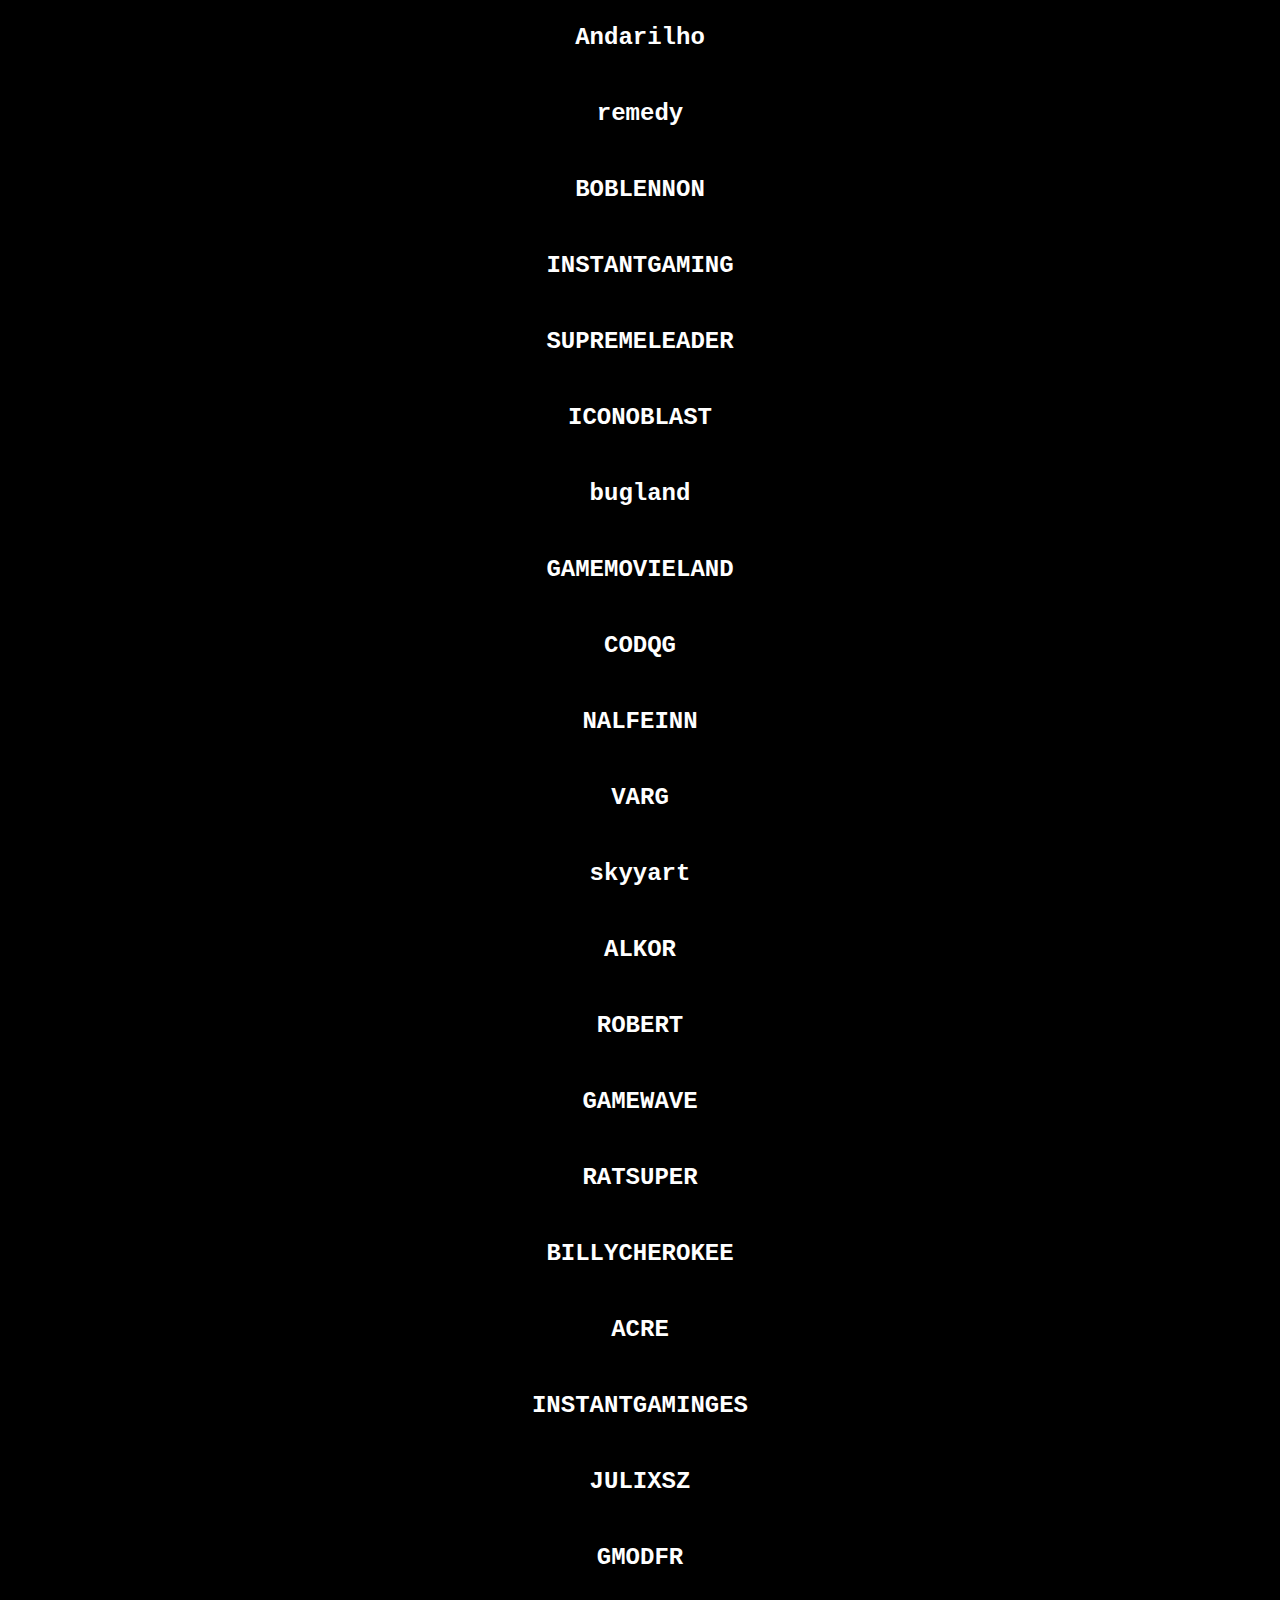
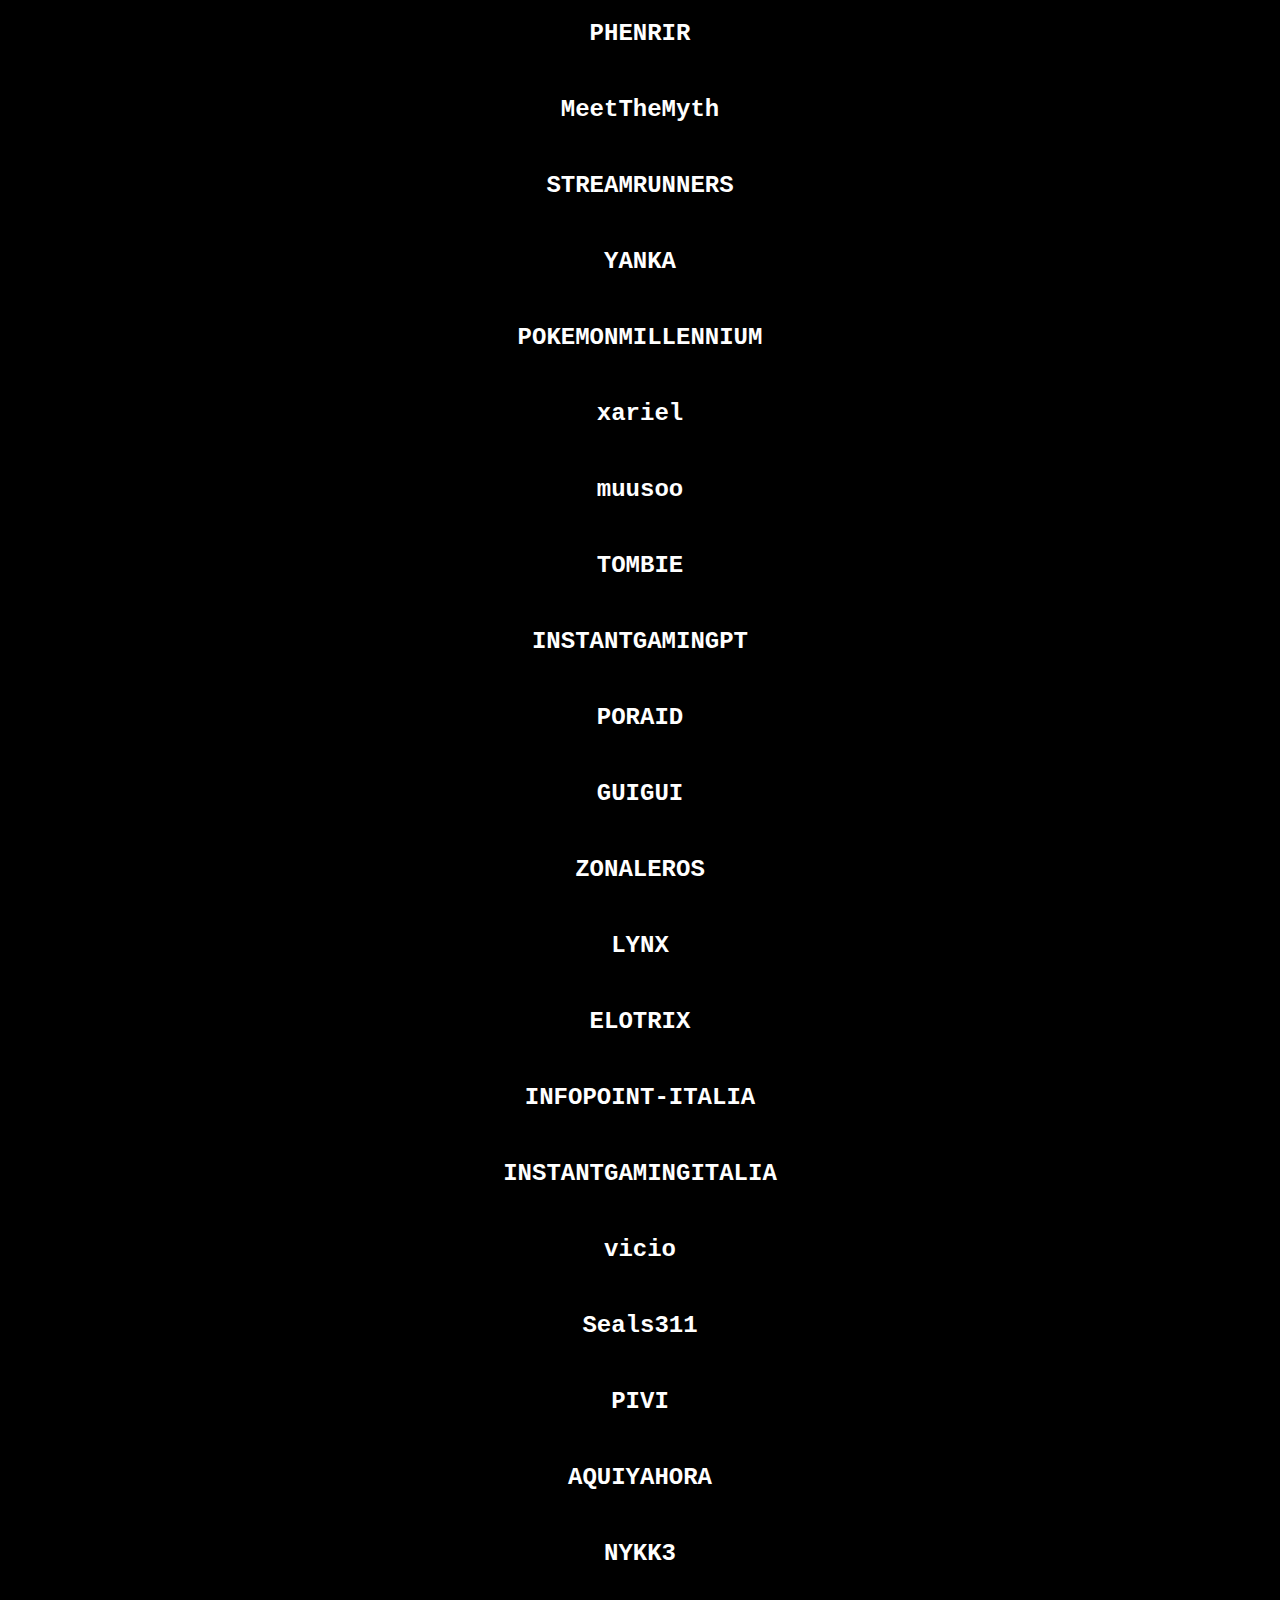
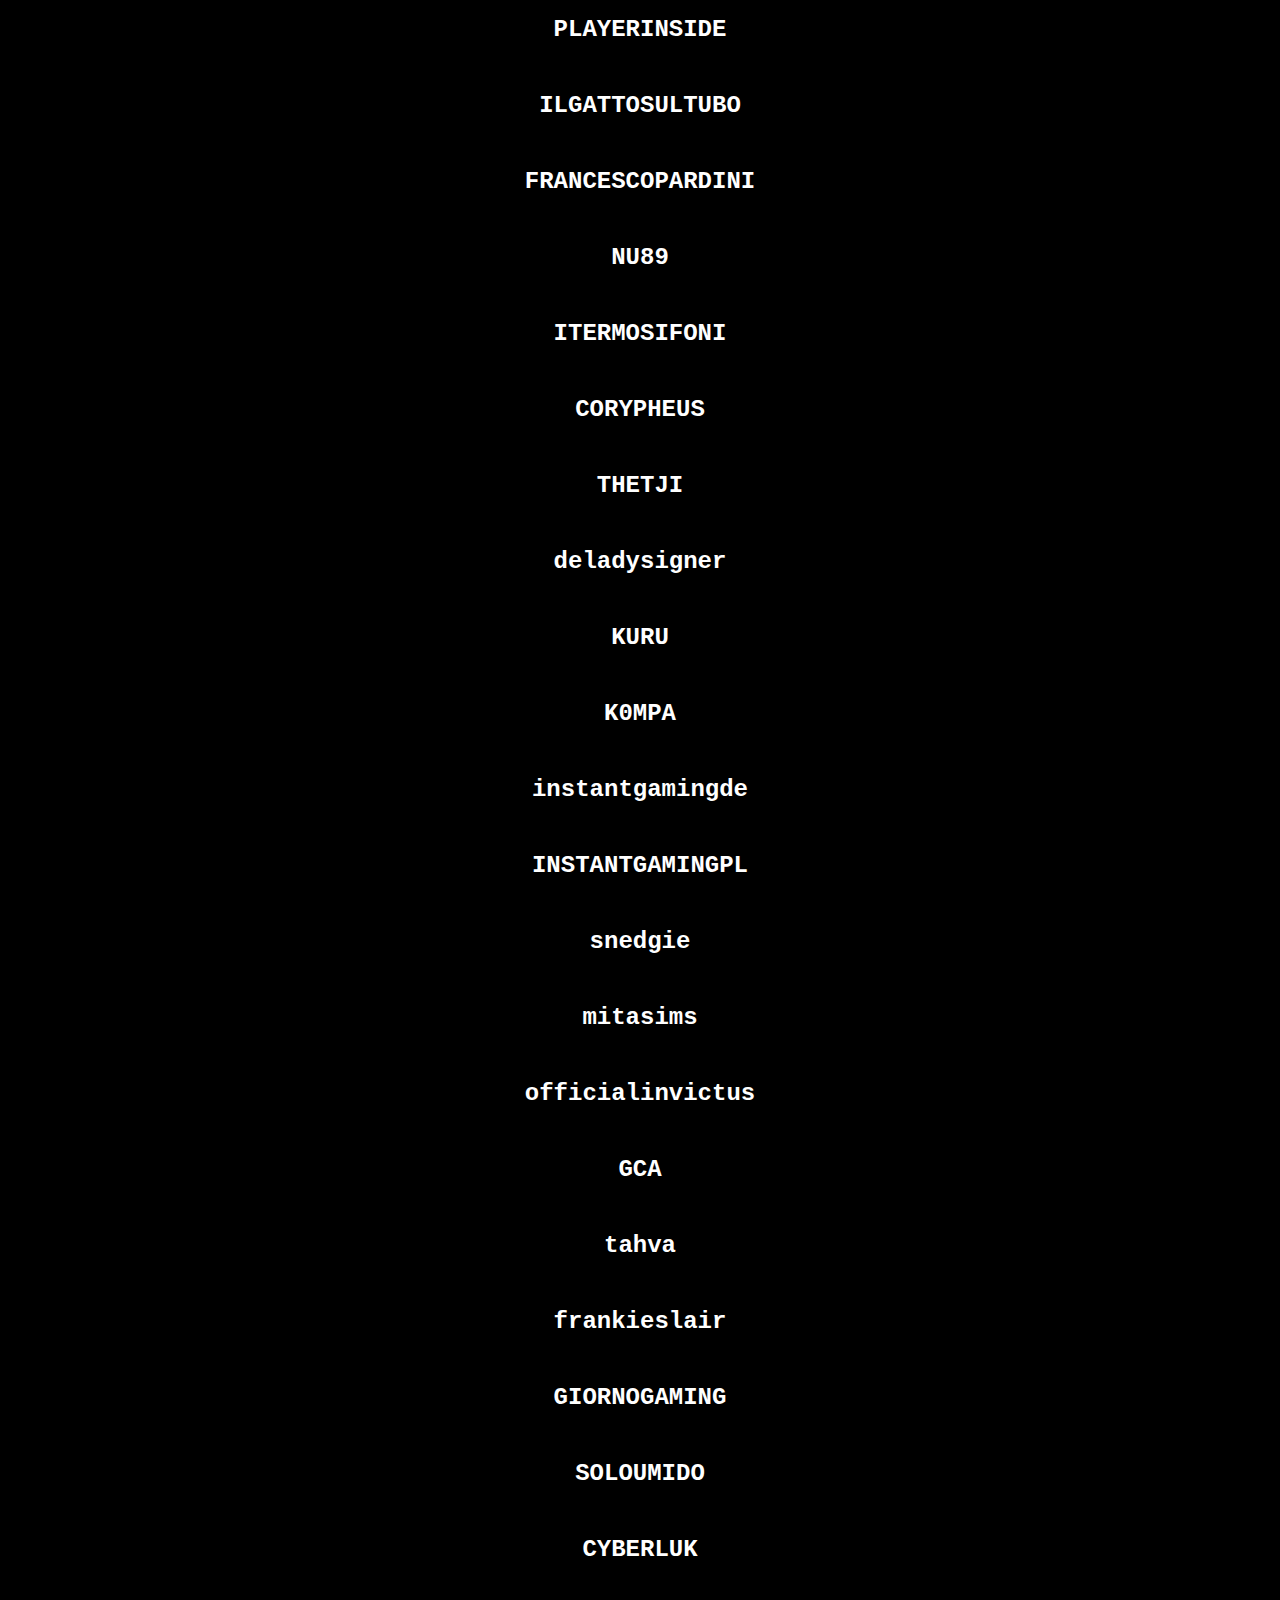
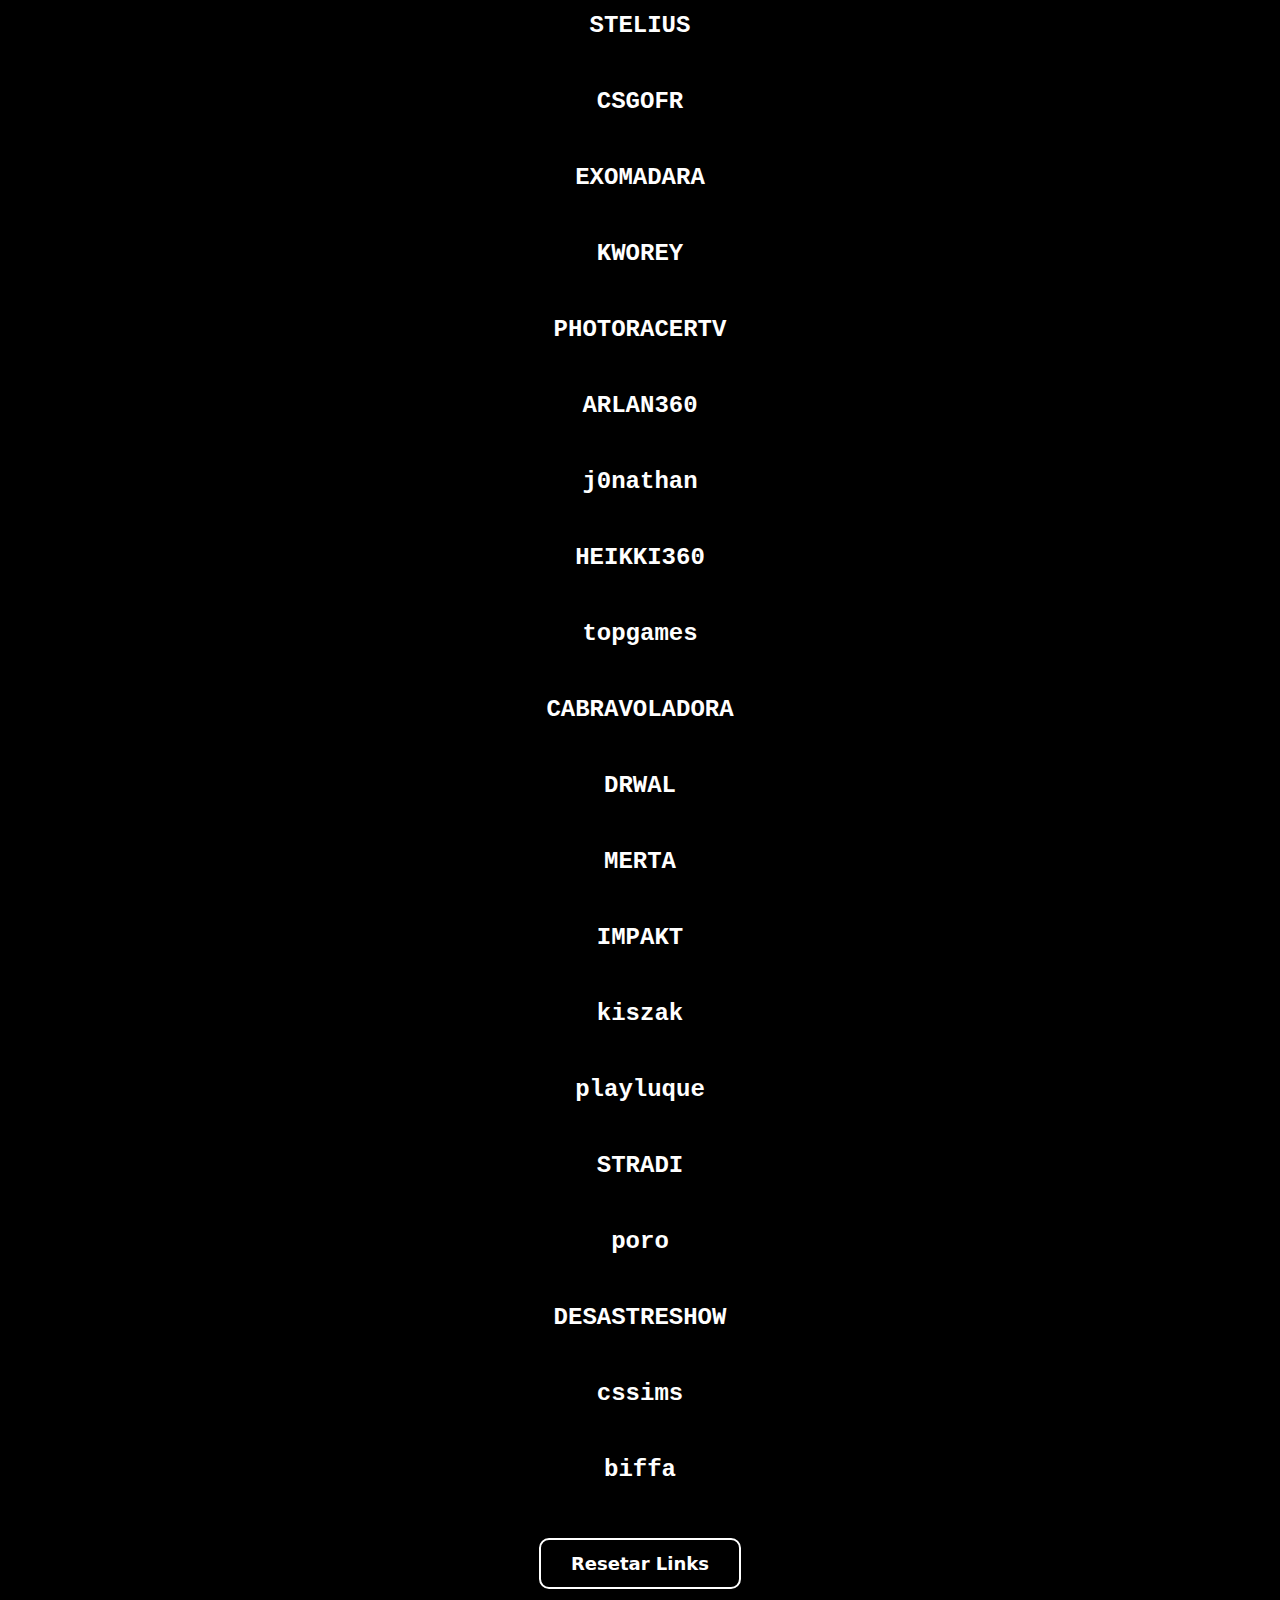
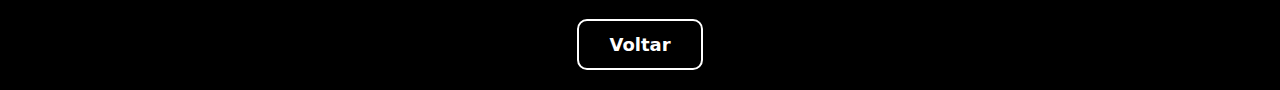
<file: assets/AM/Sorteios.html>
<!DOCTYPE html>
<html lang="pt-br">
<head>
  <meta charset="UTF-8">
  <title>Sorteios</title>
  <meta name="viewport" content="width=device-width, initial-scale=1.0">
  <link rel="shortcut icon" href="https://cdn-icons-png.flaticon.com/512/2754/2754026.png">
  <link href="https://cdn.jsdelivr.net/npm/bootstrap@5.3.5/dist/css/bootstrap.min.css" rel="stylesheet">

  <style>
    body {
      background-color: #000;
      font-size: 24px;
      margin: 0;
      color: white;
    }
        
    ::-webkit-scrollbar {
        display: none;
    }

    .botao01 {
      margin: 0px auto;
      padding: 20px;
      background-color: #000;
      font-weight: 900;
      text-decoration: none;
      text-align: center;
      cursor: pointer;
      color: #fff;
      width: 90%;
      max-width: 1000px;
      display: block;
      font-family: monospace;
    }

    .botao01:hover {
      background-color: #333;
    }

    .clicado {
      color: #0f0;
      background-color: #3a6140;
      border-color: #0f0;
    }

    .resetar-btn {
      display: block;
      margin: 30px auto 20px auto;
      padding: 10px 30px;
      font-size: 18px;
      font-weight: bold;
      color: #fff;
      background-color: #000;
      border: solid 2px white;
      border-radius: 10px;
      cursor: pointer;
    }

    .resetar-btn:hover {
      background-color: #4e4e4e;
    }
  </style>
</head>
<body>
  <div class="my-content">
    <!-- sorteios -->
    <a class="botao01" id="link001" target="_blank" href="https://www.instant-gaming.com/pt/giveaway/andarilho?igr=johnbiri">Andarilho</a>
    <a class="botao01" id="link002" target="_blank" href="https://www.instant-gaming.com/pt/giveaway/remedy?igr=johnbiri">remedy</a>
    <a class="botao01" id="link003" target="_blank" href="https://www.instant-gaming.com/pt/giveaway/BOBLENNON?igr=johnbiri">BOBLENNON</a>
    <a class="botao01" id="link004" target="_blank" href="https://www.instant-gaming.com/pt/giveaway/INSTANTGAMING?igr=johnbiri">INSTANTGAMING</a>
    <a class="botao01" id="link005" target="_blank" href="https://www.instant-gaming.com/fr/giveaway/SUPREMELEADER?igr=johnbiri">SUPREMELEADER</a>
    <a class="botao01" id="link006" target="_blank" href="https://www.instant-gaming.com/fr/giveaway/ICONOBLAST?igr=johnbiri">ICONOBLAST</a>
    <a class="botao01" id="link007" target="_blank" href="https://www.instant-gaming.com/fr/giveaway/bugland?igr=johnbiri">bugland</a>
    <a class="botao01" id="link008" target="_blank" href="https://www.instant-gaming.com/fr/giveaway/GAMEMOVIELAND?igr=johnbiri">GAMEMOVIELAND</a>
    <a class="botao01" id="link009" target="_blank" href="https://www.instant-gaming.com/fr/giveaway/CODQG?igr=johnbiri">CODQG</a>
    <a class="botao01" id="link010" target="_blank" href="https://www.instant-gaming.com/fr/giveaway/NALFEINN?igr=johnbiri">NALFEINN</a>
    <a class="botao01" id="link011" target="_blank" href="https://www.instant-gaming.com/fr/giveaway/VARG?igr=johnbiri">VARG</a>
    <a class="botao01" id="link012" target="_blank" href="https://www.instant-gaming.com/fr/giveaway/skyyart?igr=johnbiri">skyyart</a>
    <a class="botao01" id="link013" target="_blank" href="https://www.instant-gaming.com/fr/giveaway/ALKOR?igr=johnbiri">ALKOR</a>
    <a class="botao01" id="link014" target="_blank" href="https://www.instant-gaming.com/fr/giveaway/ROBERT?igr=johnbiri">ROBERT</a>
    <a class="botao01" id="link015" target="_blank" href="https://www.instant-gaming.com/fr/giveaway/GAMEWAVE?igr=johnbiri">GAMEWAVE</a>
    <a class="botao01" id="link016" target="_blank" href="https://www.instant-gaming.com/fr/giveaway/RATSUPER?igr=johnbiri">RATSUPER</a>
    <a class="botao01" id="link017" target="_blank" href="https://www.instant-gaming.com/fr/giveaway/BILLYCHEROKEE?igr=johnbiri">BILLYCHEROKEE</a>
    <a class="botao01" id="link018" target="_blank" href="https://www.instant-gaming.com/fr/giveaway/ACRE?igr=johnbiri">ACRE</a>
    <a class="botao01" id="link019" target="_blank" href="https://www.instant-gaming.com/fr/giveaway/INSTANTGAMINGES?igr=johnbiri">INSTANTGAMINGES</a>
    <a class="botao01" id="link020" target="_blank" href="https://www.instant-gaming.com/fr/giveaway/JULIXSZ?igr=johnbiri">JULIXSZ</a>
    <a class="botao01" id="link021" target="_blank" href="https://www.instant-gaming.com/fr/giveaway/GMODFR?igr=johnbiri">GMODFR</a>
    <a class="botao01" id="link022" target="_blank" href="https://www.instant-gaming.com/fr/giveaway/PHENRIR?igr=johnbiri">PHENRIR</a>
    <a class="botao01" id="link023" target="_blank" href="https://www.instant-gaming.com/fr/giveaway/MeetTheMyth?igr=johnbiri">MeetTheMyth</a>
    <a class="botao01" id="link024" target="_blank" href="https://www.instant-gaming.com/fr/giveaway/STREAMRUNNERS?igr=johnbiri">STREAMRUNNERS</a>
    <a class="botao01" id="link025" target="_blank" href="https://www.instant-gaming.com/fr/giveaway/YANKA?igr=johnbiri">YANKA</a>
    <a class="botao01" id="link026" target="_blank" href="https://www.instant-gaming.com/fr/giveaway/POKEMONMILLENNIUM?igr=johnbiri">POKEMONMILLENNIUM</a>
    <a class="botao01" id="link027" target="_blank" href="https://www.instant-gaming.com/fr/giveaway/xariel?igr=johnbiri">xariel</a>
    <a class="botao01" id="link028" target="_blank" href="https://www.instant-gaming.com/fr/giveaway/muusoo?igr=johnbiri">muusoo</a>
    <a class="botao01" id="link029" target="_blank" href="https://www.instant-gaming.com/fr/giveaway/TOMBIE?igr=johnbiri">TOMBIE</a>
    <a class="botao01" id="link030" target="_blank" href="https://www.instant-gaming.com/fr/giveaway/INSTANTGAMINGPT?igr=johnbiri">INSTANTGAMINGPT</a>
    <a class="botao01" id="link031" target="_blank" href="https://www.instant-gaming.com/fr/giveaway/PORAID?igr=johnbiri">PORAID</a>
    <a class="botao01" id="link032" target="_blank" href="https://www.instant-gaming.com/fr/giveaway/GUIGUI?igr=johnbiri">GUIGUI</a>
    <a class="botao01" id="link033" target="_blank" href="https://www.instant-gaming.com/fr/giveaway/ZONALEROS?igr=johnbiri">ZONALEROS</a>
    <a class="botao01" id="link034" target="_blank" href="https://www.instant-gaming.com/fr/giveaway/LYNX?igr=johnbiri">LYNX</a>
    <a class="botao01" id="link035" target="_blank" href="https://www.instant-gaming.com/fr/giveaway/ELOTRIX?igr=johnbiri">ELOTRIX</a>
    <a class="botao01" id="link036" target="_blank" href="https://www.instant-gaming.com/fr/giveaway/INFOPOINT-ITALIA?igr=johnbiri">INFOPOINT-ITALIA</a>
    <a class="botao01" id="link037" target="_blank" href="https://www.instant-gaming.com/fr/giveaway/INSTANTGAMINGITALIA?igr=johnbiri">INSTANTGAMINGITALIA</a>
    <a class="botao01" id="link038" target="_blank" href="https://www.instant-gaming.com/fr/giveaway/vicio?igr=johnbiri">vicio</a>
    <a class="botao01" id="link039" target="_blank" href="https://www.instant-gaming.com/fr/giveaway/Seals311?igr=johnbiri">Seals311</a>
    <a class="botao01" id="link040" target="_blank" href="https://www.instant-gaming.com/fr/giveaway/PIVI?igr=johnbiri">PIVI</a>
    <a class="botao01" id="link041" target="_blank" href="https://www.instant-gaming.com/fr/giveaway/AQUIYAHORA?igr=johnbiri">AQUIYAHORA</a>
    <a class="botao01" id="link042" target="_blank" href="https://www.instant-gaming.com/fr/giveaway/NYKK3?igr=johnbiri">NYKK3</a>
    <a class="botao01" id="link043" target="_blank" href="https://www.instant-gaming.com/fr/giveaway/PLAYERINSIDE?igr=johnbiri">PLAYERINSIDE</a>
    <a class="botao01" id="link044" target="_blank" href="https://www.instant-gaming.com/fr/giveaway/ILGATTOSULTUBO?igr=johnbiri">ILGATTOSULTUBO</a>
    <a class="botao01" id="link045" target="_blank" href="https://www.instant-gaming.com/fr/giveaway/FRANCESCOPARDINI?igr=johnbiri">FRANCESCOPARDINI</a>
    <a class="botao01" id="link046" target="_blank" href="https://www.instant-gaming.com/fr/giveaway/NU89?igr=johnbiri">NU89</a>
    <a class="botao01" id="link047" target="_blank" href="https://www.instant-gaming.com/fr/giveaway/ITERMOSIFONI?igr=johnbiri">ITERMOSIFONI</a>
    <a class="botao01" id="link048" target="_blank" href="https://www.instant-gaming.com/fr/giveaway/CORYPHEUS?igr=johnbiri">CORYPHEUS</a>
    <a class="botao01" id="link049" target="_blank" href="https://www.instant-gaming.com/fr/giveaway/THETJI?igr=johnbiri">THETJI</a>
    <a class="botao01" id="link050" target="_blank" href="https://www.instant-gaming.com/fr/giveaway/deladysigner?igr=johnbiri">deladysigner</a>
    <a class="botao01" id="link051" target="_blank" href="https://www.instant-gaming.com/fr/giveaway/KURU?igr=johnbiri">KURU</a>
    <a class="botao01" id="link052" target="_blank" href="https://www.instant-gaming.com/fr/giveaway/K0MPA?igr=johnbiri">K0MPA</a>
    <a class="botao01" id="link053" target="_blank" href="https://www.instant-gaming.com/fr/giveaway/instantgamingde?igr=johnbiri">instantgamingde</a>
    <a class="botao01" id="link054" target="_blank" href="https://www.instant-gaming.com/fr/giveaway/INSTANTGAMINGPL?igr=johnbiri">INSTANTGAMINGPL</a>
    <a class="botao01" id="link055" target="_blank" href="https://www.instant-gaming.com/fr/giveaway/snedgie?igr=johnbiri">snedgie</a>
    <a class="botao01" id="link056" target="_blank" href="https://www.instant-gaming.com/fr/giveaway/mitasims?igr=johnbiri">mitasims</a>
    <a class="botao01" id="link057" target="_blank" href="https://www.instant-gaming.com/fr/giveaway/officialinvictus?igr=johnbiri">officialinvictus</a>
    <a class="botao01" id="link058" target="_blank" href="https://www.instant-gaming.com/fr/giveaway/GCA?igr=johnbiri">GCA</a>
    <a class="botao01" id="link059" target="_blank" href="https://www.instant-gaming.com/fr/giveaway/tahva?igr=johnbiri">tahva</a>
    <a class="botao01" id="link060" target="_blank" href="https://www.instant-gaming.com/fr/giveaway/frankieslair?igr=johnbiri">frankieslair</a>
    <a class="botao01" id="link061" target="_blank" href="https://www.instant-gaming.com/fr/giveaway/GIORNOGAMING?igr=johnbiri">GIORNOGAMING</a>
    <a class="botao01" id="link062" target="_blank" href="https://www.instant-gaming.com/fr/giveaway/SOLOUMIDO?igr=johnbiri">SOLOUMIDO</a>
    <a class="botao01" id="link063" target="_blank" href="https://www.instant-gaming.com/fr/giveaway/CYBERLUK?igr=johnbiri">CYBERLUK</a>
    <a class="botao01" id="link064" target="_blank" href="https://www.instant-gaming.com/fr/giveaway/STELIUS?igr=johnbiri">STELIUS</a>
    <a class="botao01" id="link065" target="_blank" href="https://www.instant-gaming.com/fr/giveaway/CSGOFR?igr=johnbiri">CSGOFR</a>
    <a class="botao01" id="link066" target="_blank" href="https://www.instant-gaming.com/fr/giveaway/EXOMADARA?igr=johnbiri">EXOMADARA</a>
    <a class="botao01" id="link067" target="_blank" href="https://www.instant-gaming.com/fr/giveaway/KWOREY?igr=johnbiri">KWOREY</a>
    <a class="botao01" id="link068" target="_blank" href="https://www.instant-gaming.com/fr/giveaway/PHOTORACERTV?igr=johnbiri">PHOTORACERTV</a>
    <a class="botao01" id="link069" target="_blank" href="https://www.instant-gaming.com/fr/giveaway/ARLAN360?igr=johnbiri">ARLAN360</a>
    <a class="botao01" id="link070" target="_blank" href="https://www.instant-gaming.com/fr/giveaway/j0nathan?igr=johnbiri">j0nathan</a>
    <a class="botao01" id="link071" target="_blank" href="https://www.instant-gaming.com/fr/giveaway/HEIKKI360?igr=johnbiri">HEIKKI360</a>
    <a class="botao01" id="link072" target="_blank" href="https://www.instant-gaming.com/fr/giveaway/topgames?igr=johnbiri">topgames</a>
    <a class="botao01" id="link073" target="_blank" href="https://www.instant-gaming.com/fr/giveaway/CABRAVOLADORA?igr=johnbiri">CABRAVOLADORA</a>
    <a class="botao01" id="link074" target="_blank" href="https://www.instant-gaming.com/fr/giveaway/DRWAL?igr=johnbiri">DRWAL</a>
    <a class="botao01" id="link075" target="_blank" href="https://www.instant-gaming.com/fr/giveaway/MERTA?igr=johnbiri">MERTA</a>
    <a class="botao01" id="link076" target="_blank" href="https://www.instant-gaming.com/fr/giveaway/IMPAKT?igr=johnbiri">IMPAKT</a>
    <a class="botao01" id="link077" target="_blank" href="https://www.instant-gaming.com/fr/giveaway/kiszak?igr=johnbiri">kiszak</a>
    <a class="botao01" id="link078" target="_blank" href="https://www.instant-gaming.com/fr/giveaway/playluque?igr=johnbiri">playluque</a>
    <a class="botao01" id="link079" target="_blank" href="https://www.instant-gaming.com/fr/giveaway/STRADI?igr=johnbiri">STRADI</a>
    <a class="botao01" id="link080" target="_blank" href="https://www.instant-gaming.com/fr/giveaway/poro?igr=johnbiri">poro</a>
    <a class="botao01" id="link081" target="_blank" href="https://www.instant-gaming.com/fr/giveaway/DESASTRESHOW?igr=johnbiri">DESASTRESHOW</a>
    <a class="botao01" id="link082" target="_blank" href="https://www.instant-gaming.com/pt/giveaway/cssims?igr=johnbiri">cssims</a>
    <a class="botao01" id="link083" target="_blank" href="https://www.instant-gaming.com/fr/giveaway/biffa?igr=johnbiri">biffa</a>
    <!--
    <a class="botao01" target="_blank" href="https://www.instant-gaming.com/fr/giveaway/gringo_afc?igr=johnbiri">gringo_afc</a>
    <a class="botao01" target="_blank" href="https://www.instant-gaming.com/fr/giveaway/doctorgame?igr=johnbiri">doctorgame</a>
    <a class="botao01" target="_blank" href="https://www.instant-gaming.com/fr/giveaway/kree?igr=johnbiri">kree</a>
    <a class="botao01" target="_blank" href="https://www.instant-gaming.com/fr/giveaway/shiniwaifu?igr=johnbiri">shiniwaifu</a>
    <a class="botao01" target="_blank" href="https://www.instant-gaming.com/fr/giveaway/laurabbyx?igr=johnbiri">laurabbyx</a>
    <a class="botao01" target="_blank" href="https://www.instant-gaming.com/fr/giveaway/beefysmashdoods?igr=johnbiri">beefysmashdoods</a>
    <a class="botao01" target="_blank" href="https://www.instant-gaming.com/fr/giveaway/CALLAQUENOVEO?igr=johnbiri">CALLAQUENOVEO</a>
    <a class="botao01" target="_blank" href="https://www.instant-gaming.com/fr/giveaway/GONCALOFROES?igr=johnbiri">GONCALOFROES</a>
    <a class="botao01" target="_blank" href="https://www.instant-gaming.com/fr/giveaway/SIPHANO?igr=johnbiri">SIPHANO</a>
    <a class="botao01" target="_blank" href="https://www.instant-gaming.com/fr/giveaway/L0LKHALIA?igr=johnbiri">L0LKHALIA</a>
    <a class="botao01" target="_blank" href="https://www.instant-gaming.com/fr/giveaway/MAFIASTUNTING?igr=johnbiri">MAFIASTUNTING</a>
    <a class="botao01" target="_blank" href="https://www.instant-gaming.com/pt/giveaway/PIXIA?igr=johnbiri">PIXIA</a>
    <a class="botao01" target="_blank" href="https://www.instant-gaming.com/fr/giveaway/chaouki?igr=johnbiri">chaouki</a>
    <a class="botao01" target="_blank" href="https://www.instant-gaming.com/fr/giveaway/SEGMENT?igr=johnbiri">SEGMENT</a>
    <a class="botao01" target="_blank" href="https://www.instant-gaming.com/fr/giveaway/YAMBALU?igr=johnbiri">YAMBALU</a>
    <a class="botao01" target="_blank" href="https://www.instant-gaming.com/fr/giveaway/PORTALGAMER?igr=johnbiri">PORTALGAMER</a>
    <a class="botao01" target="_blank" href="https://www.instant-gaming.com/fr/giveaway/QDSS?igr=johnbiri">QDSS</a>
    <a class="botao01" target="_blank" href="https://www.instant-gaming.com/fr/giveaway/FROZ3N?igr=johnbiri">FROZ3N</a>
    <a class="botao01" target="_blank" href="https://www.instant-gaming.com/fr/giveaway/dutygameplays?igr=johnbiri">dutygameplays</a>
    <a class="botao01" target="_blank" href="https://www.instant-gaming.com/fr/giveaway/howimetyourcat?igr=johnbiri">howimetyourcat</a>
    <a class="botao01" target="_blank" href="https://www.instant-gaming.com/fr/giveaway/benzaie?igr=johnbiri">benzaie</a>
    <a class="botao01" target="_blank" href="https://www.instant-gaming.com/fr/giveaway/GAMERSITACOMMUNITY?igr=johnbiri">GAMERSITACOMMUNITY</a>
    <a class="botao01" target="_blank" href="https://www.instant-gaming.com/fr/giveaway/queltaleale?igr=johnbiri">queltaleale</a>
    -->

    <!-- Botão de reset -->
    <button class="resetar-btn" onclick="resetarLinks()">Resetar Links</button>
    <button class="resetar-btn" onclick="history.back()">Voltar</button>
  </div>

  <script>
    // Marca links clicados com classe e salva no localStorage
    window.addEventListener("DOMContentLoaded", () => {
      const links = document.querySelectorAll(".botao01");

      links.forEach(link => {
        const id = link.id;

        // Verifica no localStorage
        if (localStorage.getItem(id) === "clicado") {
          link.classList.add("clicado");
        }

        // Quando clicar, marca como clicado
        link.addEventListener("click", () => {
          localStorage.setItem(id, "clicado");
          link.classList.add("clicado");
        });
      });
    });

    // Função para resetar os links
    function resetarLinks() {
      const links = document.querySelectorAll(".botao01");
      
      links.forEach(link => {
        const id = link.id;
        localStorage.removeItem(id); // Remove do localStorage
        link.classList.remove("clicado"); // Remove visualmente
      });

      alert("Todos os links foram resetados!");
    }
  </script>
</body>
</html>
</file>
